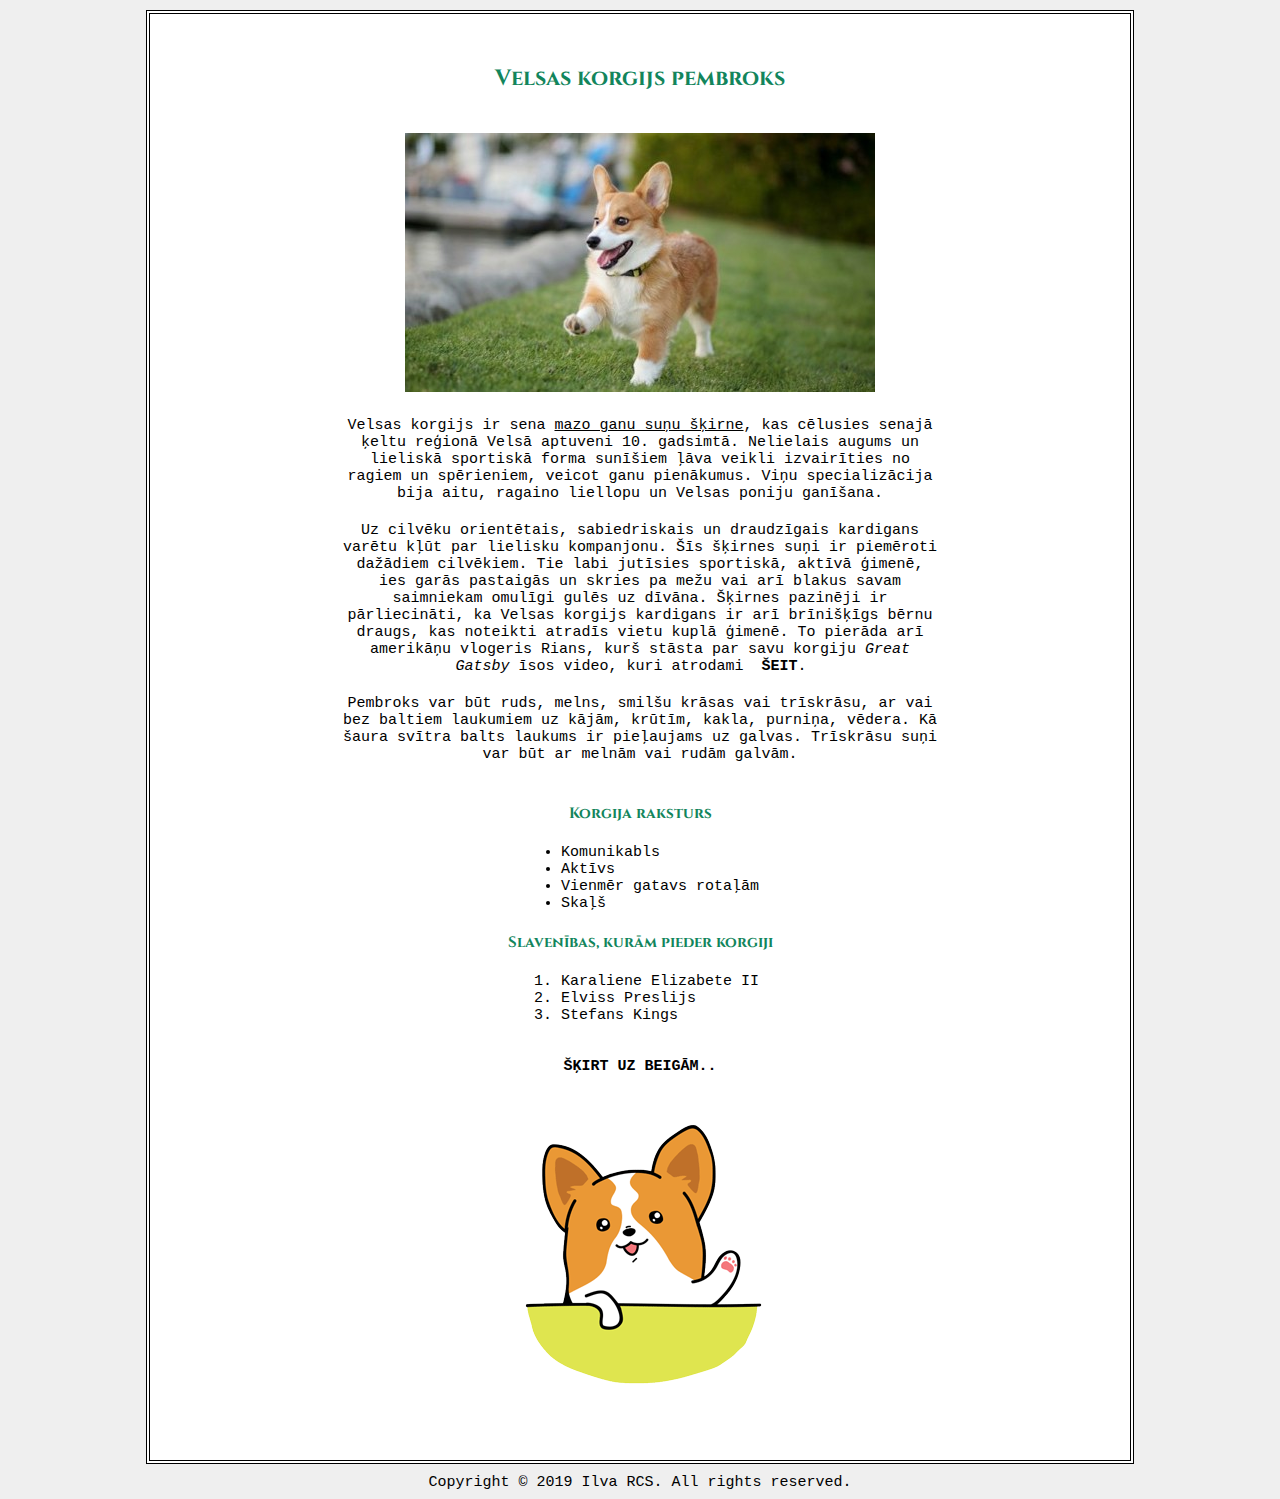
<file: index.html>
<!DOCTYPE html>
<html lang="lv">
	<head>
        <title>Korgija šķirnes suņu tribūta lapa</title>
        <link href="https://fonts.googleapis.com/css?family=Cinzel&display=swap" rel="stylesheet">
        <meta charset="UTF-8">
        <meta name="viewport" content="width=device-width, initial-scale=1.0">
        <meta http-equiv="X-UA-Compatible" content="ie=edge">
		<style>
			body {
				font-size: 15px;
				font-family: "Courier New", Courier, monospace;
				background-color: #efefef;}
			#lapa {
				max-width: 940px;
				min-width: 720px;
				margin: 10px auto 10px auto;
				padding: 20px;
				border: 4px double #000;
				background-color: #ffffff;}
			#uzraksts {
				width: 350px;
				margin: 10px auto 10px auto;}
			
                div { text-align: center; }
            ul { display: inline-block; 
                text-align: left; 
                margin: auto;
                }
           
           
            div { text-align: center; }
            ol { display: inline-block; 
                text-align: left;
                margin: auto;
                 }
            

			p {
				text-align: center;
				width: 600px; 
				margin: 20px auto 20px auto; 
				font-weight: normal;}
			a {
				color: #000000;
				text-transform: uppercase;
				text-decoration: none;
				padding: 6px 18px 5px 18px;}
            
             
    
            h1 {
                font-family: 'Cinzel';
                font-size: 22px;
                text-align: center;
                color: #12855c;
                margin: auto;
                padding: 20px;
            }

            h4 {
                font-family: 'Cinzel';
               
                text-align: center;
                color: #12855c;
                margin: auto;
                padding: 20px;
            }

            footer {
                text-align: center;
            }
          
               
		</style>
	</head>
	<body>
		<div id="lapa">
			<div id="uzraksts">
				<h1> Velsas korgijs pembroks </h1>
			</div>

			<p>
				<img src="img/corgi.jpg" alt="Jauns Velsas korgijs pembroks" />
			</p>
			<p>
                    Velsas korgijs ir sena <u>mazo ganu suņu šķirne</u>, kas cēlusies senajā ķeltu reģionā Velsā aptuveni 10. gadsimtā. Nelielais augums un lieliskā sportiskā forma sunīšiem ļāva veikli izvairīties no ragiem un spērieniem, veicot ganu pienākumus. Viņu specializācija bija aitu, ragaino liellopu un Velsas poniju ganīšana.
            </p>
            
            <p>
                    Uz cilvēku orientētais, sabiedriskais un draudzīgais kardigans varētu kļūt par lielisku kompanjonu. Šīs šķirnes suņi ir piemēroti dažādiem cilvēkiem. Tie labi jutīsies sportiskā, aktīvā ģimenē, ies garās pastaigās un skries pa mežu vai arī blakus savam saimniekam omulīgi gulēs uz dīvāna. Šķirnes pazinēji ir pārliecināti, ka Velsas korgijs kardigans ir arī brīnišķīgs bērnu draugs, kas noteikti atradīs vietu kuplā ģimenē. To pierāda arī amerikāņu vlogeris Rians, kurš stāsta par savu korgiju <i>Great Gatsby</i> īsos video, kuri atrodami<a href="https://www.youtube.com/user/GreatGatsbyCorgi"><strong>šeit</strong>.</a>
            </p>

            <p>
                Pembroks var būt ruds, melns, smilšu krāsas vai trīskrāsu, ar vai bez baltiem laukumiem uz kājām, krūtīm, kakla, purniņa, vēdera. Kā šaura svītra balts laukums ir pieļaujams uz galvas. Trīskrāsu suņi var būt ar melnām vai rudām galvām.
            </p>

        
    
        <h4>Korgija raksturs</h4>
             
           <div>
            <ul>
                    <li>Komunikabls</li>
                    <li>Aktīvs</li>
                    <li>Vienmēr gatavs rotaļām</li>
                    <li>Skaļš</li>
                   
            </ul>
        </div>

        <div>
        <h4>Slavenības, kurām pieder korgiji</h4>
            <ol>
                    <li>Karaliene Elizabete II</li>
                    <li>Elviss Preslijs</li>
                    <li>Stefans Kings</li>
            </ol>
        </div>

        <br>
        <br>
        <a href="#foot" > <strong>Šķirt uz beigām..</strong></a>

            <p>
                    <img src="img/corgigif.gif" alt="Korgija animācija" />
                </p>
		</div>
        <footer id="foot"> Copyright © 2019 Ilva RCS. All rights reserved.</footer>
    </body>   

</html>
</file>
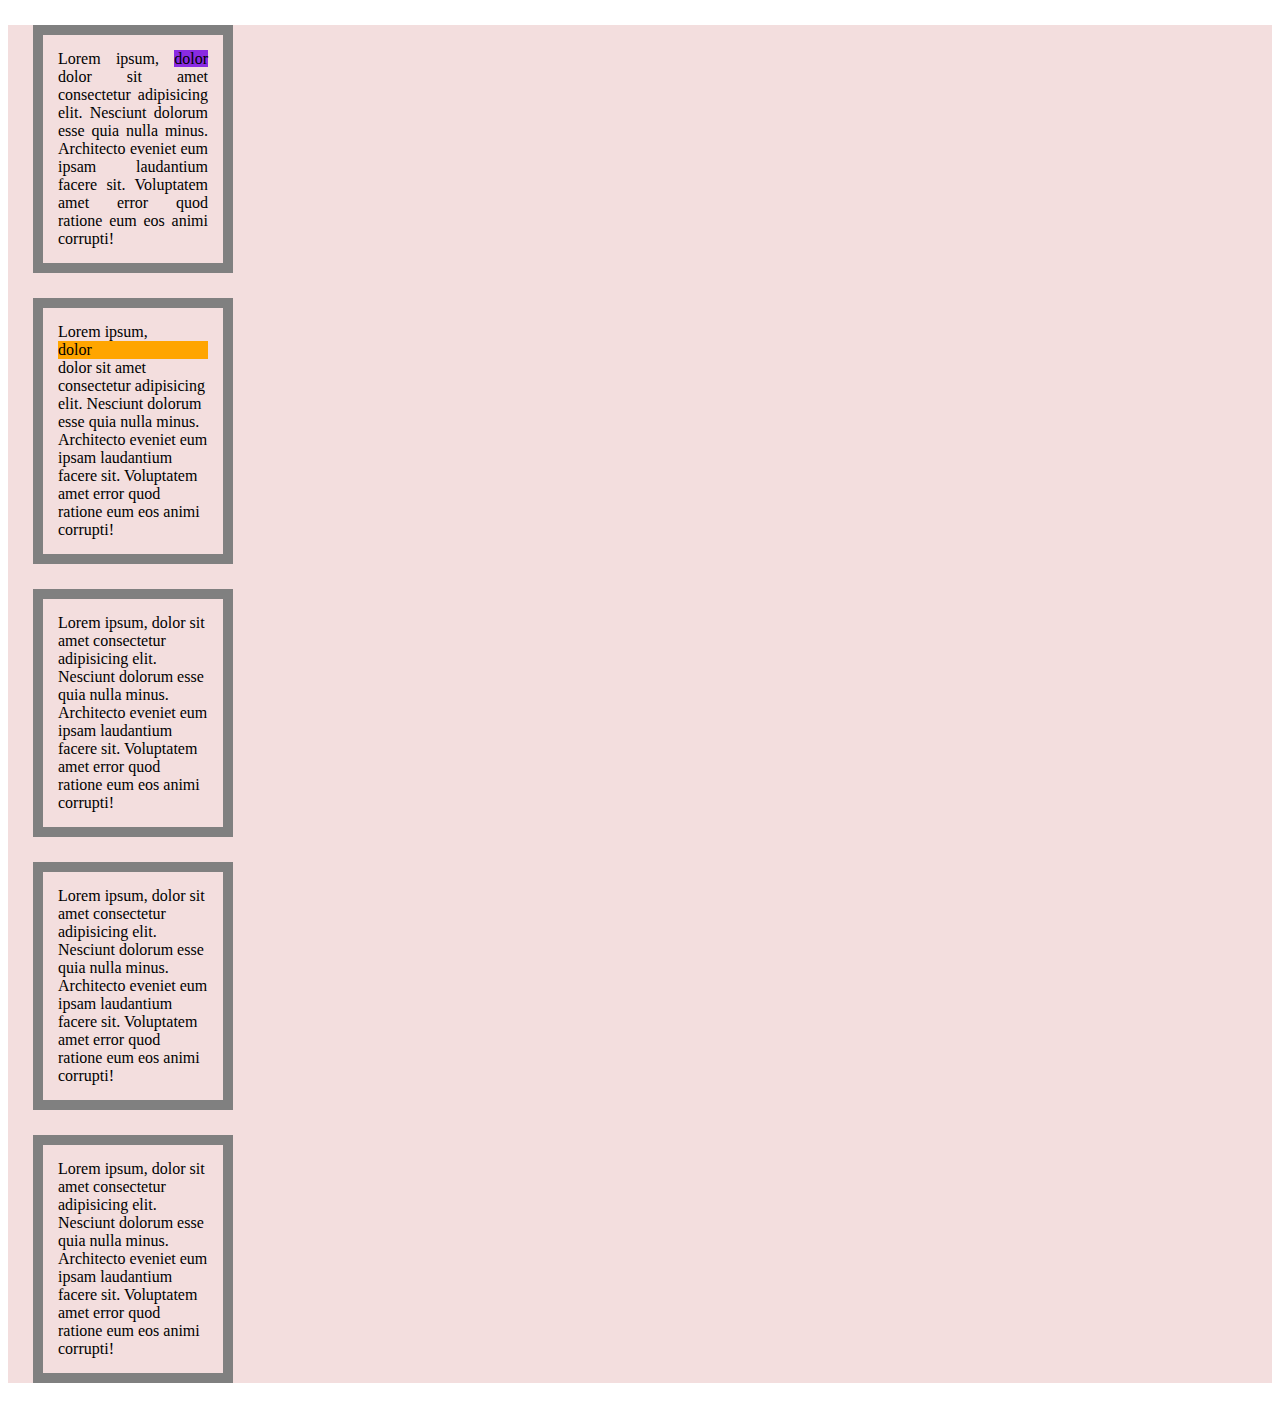
<file: box.html>
<!DOCTYPE html>
<html lang="en">
<head>
    <meta charset="UTF-8">
    <meta name="viewport" content="width=device-width, initial-scale=1.0">
    <meta http-equiv="X-UA-Compatible" content="ie=edge">
    <title>Document</title>
    <link rel="stylesheet" href="styles/box.css">
</head>

<body>
    <div class="container">
    <div class="children" id="item1">Lorem ipsum, <span id="s1"> dolor </span> dolor sit amet consectetur adipisicing elit. Nesciunt dolorum esse quia nulla minus. Architecto eveniet eum ipsam laudantium facere sit. Voluptatem amet error quod ratione eum eos animi corrupti!</div>
    <div class="children" id="item2">Lorem ipsum, <span id="s2"> dolor </span> dolor sit amet consectetur adipisicing elit. Nesciunt dolorum esse quia nulla minus. Architecto eveniet eum ipsam laudantium facere sit. Voluptatem amet error quod ratione eum eos animi corrupti!</div>
    <div class="children" id="item3">Lorem ipsum, dolor sit amet consectetur adipisicing elit. Nesciunt dolorum esse quia nulla minus. Architecto eveniet eum ipsam laudantium facere sit. Voluptatem amet error quod ratione eum eos animi corrupti!</div>
    <div class="children" id="item4">Lorem ipsum, dolor sit amet consectetur adipisicing elit. Nesciunt dolorum esse quia nulla minus. Architecto eveniet eum ipsam laudantium facere sit. Voluptatem amet error quod ratione eum eos animi corrupti!</div>
    <div class="children" id="item5">Lorem ipsum, dolor sit amet consectetur adipisicing elit. Nesciunt dolorum esse quia nulla minus. Architecto eveniet eum ipsam laudantium facere sit. Voluptatem amet error quod ratione eum eos animi corrupti!</div>
</div> 
</body>
</html>
</file>
<file: styles/box.css>
*, *:before, *:after {
    box-sizing: border-box;
}

.container {
    background-color: rgb(243, 222, 222);
}

.children {
    width: 200px;
    border-width: 10px;
    border-color: gray;
    border-style: solid;
    padding: 15px;
    margin: 25px;

}

#item1 {
    text-align: justify;
}

#s1 {
    background-color: blueviolet;
}

#s2 {
    display: block;
    background-color: orange;
}
</file>
